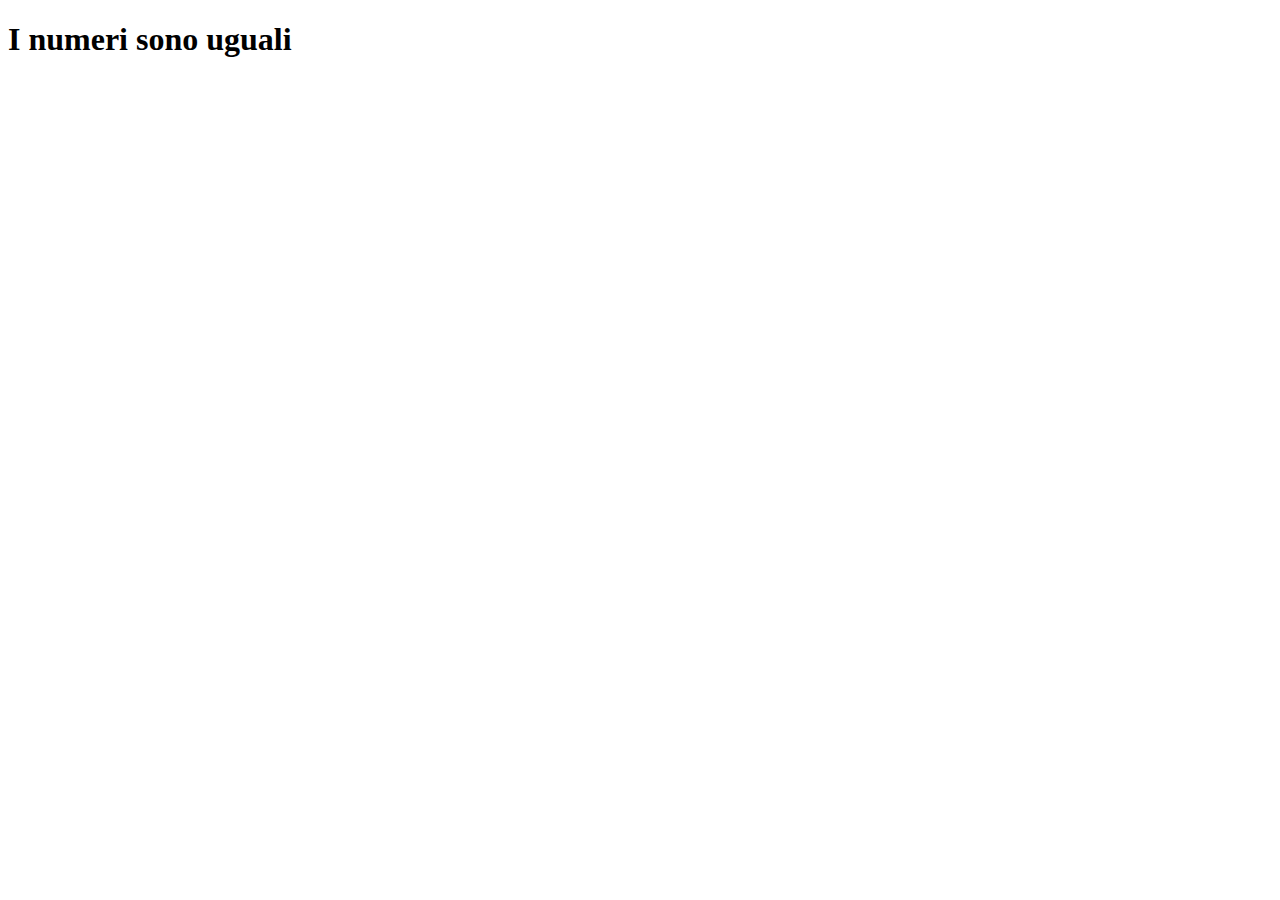
<file: jsnack-1/index.html>
<!DOCTYPE html>
<html lang="en" dir="ltr">
  <head>
    <meta charset="utf-8">
    <title>JSnack 1</title>
  </head>
  <body>
    <h1 id="number"></h1>
    <script src="script.js" type="text/javascript">
    </script>
  </body>
</html>
</file>
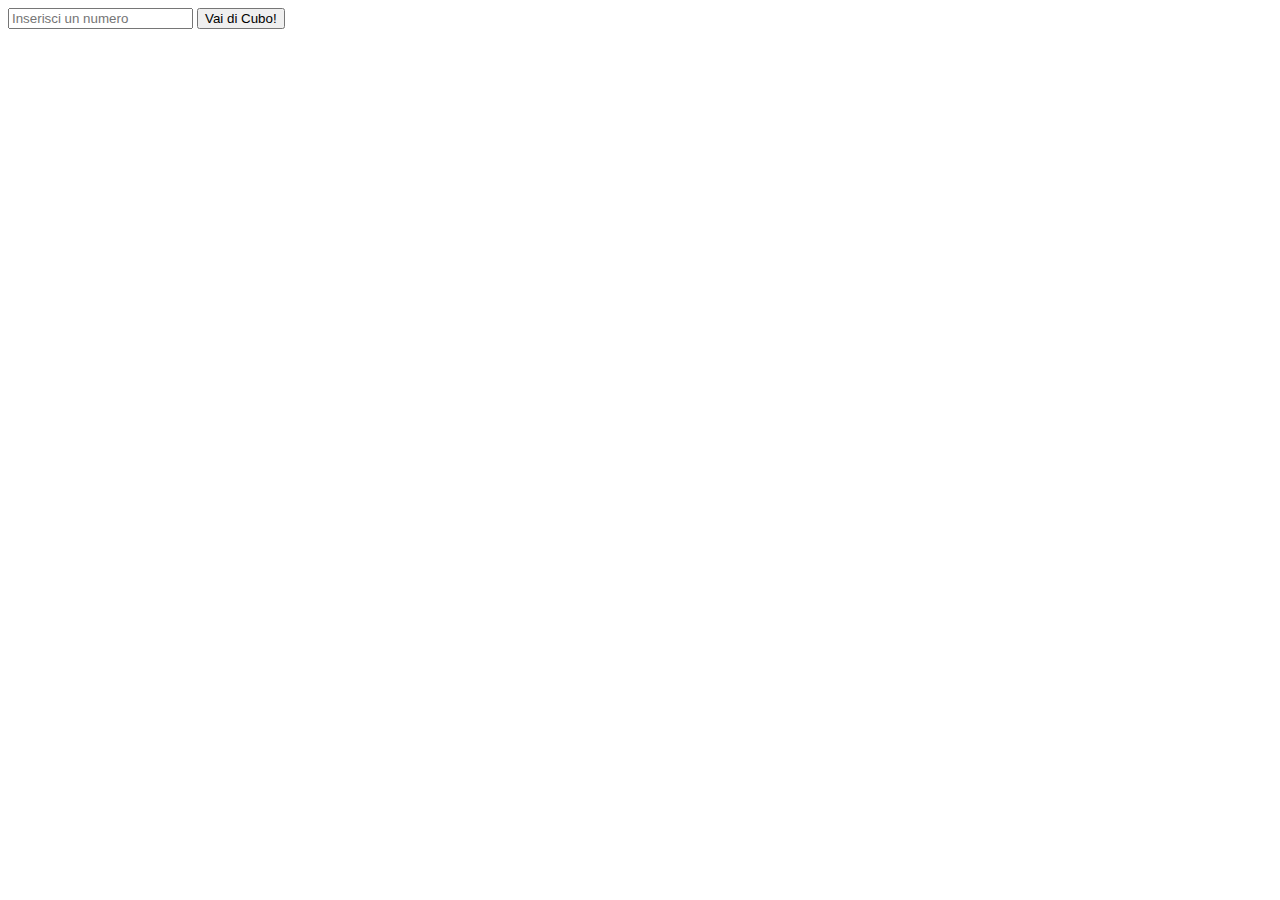
<file: jsnack-12/index.html>
<!DOCTYPE html>
<html lang="en" dir="ltr">
  <head>
    <meta charset="utf-8">
    <title>Cubi di Numeri</title>
  </head>
  <body>
    <input id="howMany" type="number" name="" value="" placeholder="Inserisci un numero">
    <button id="btn" type="button" name="button">Vai di Cubo!</button>
    <ul id="lista">

    </ul>
    <script type="text/javascript" src="script.js">
    </script>
  </body>
</html>
</file>
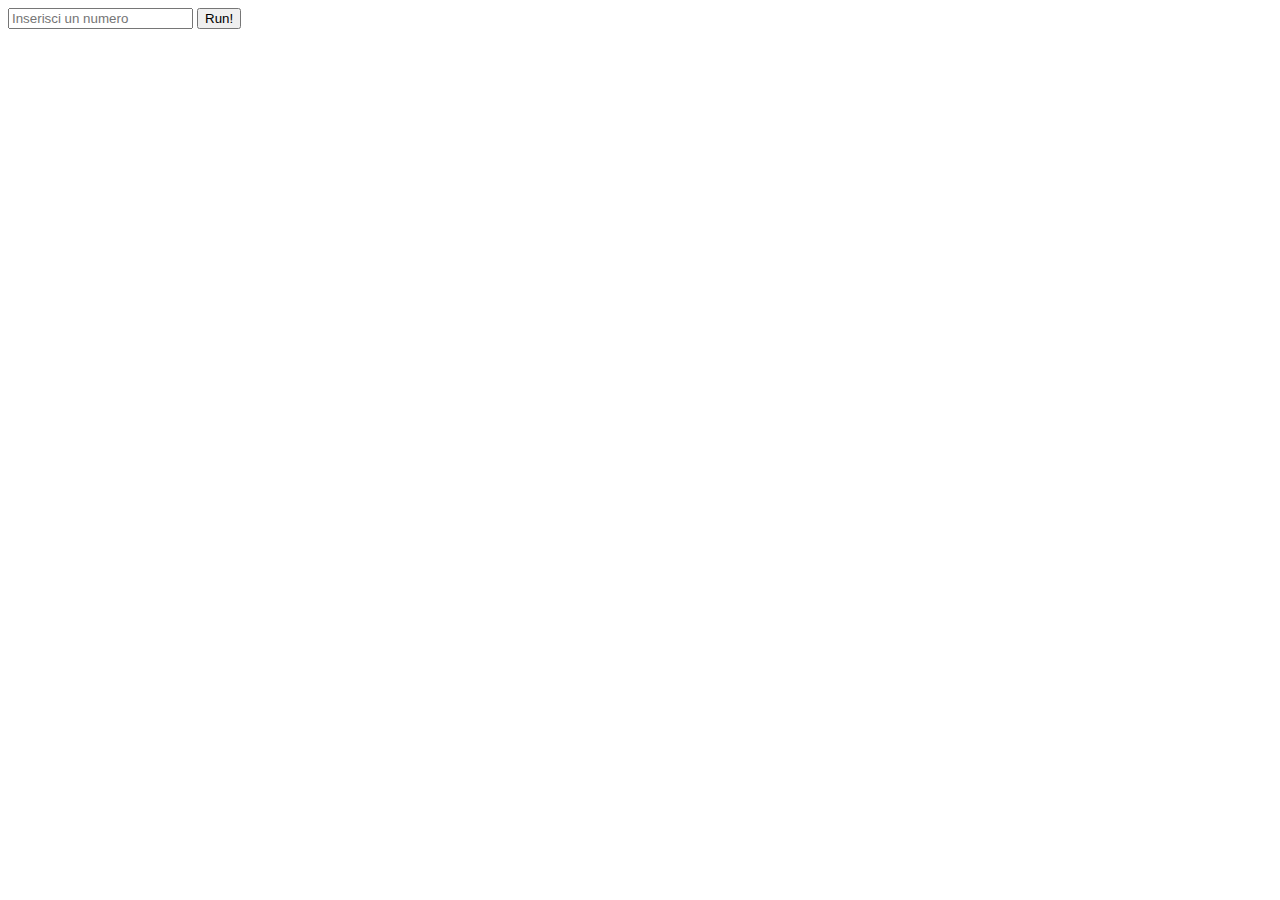
<file: jsnack-14/index.html>
<!DOCTYPE html>
<html lang="en" dir="ltr">
  <head>
    <meta charset="utf-8">
    <title></title>
  </head>
  <body>
    <input id="num4" type="number" name="" value="" placeholder="Inserisci un numero">
    <button id="btn" type="button" name="button">Run!</button>
    <ul id="lista">

    </ul>
    <script type="text/javascript" src="script.js">

    </script>
  </body>
</html>
</file>
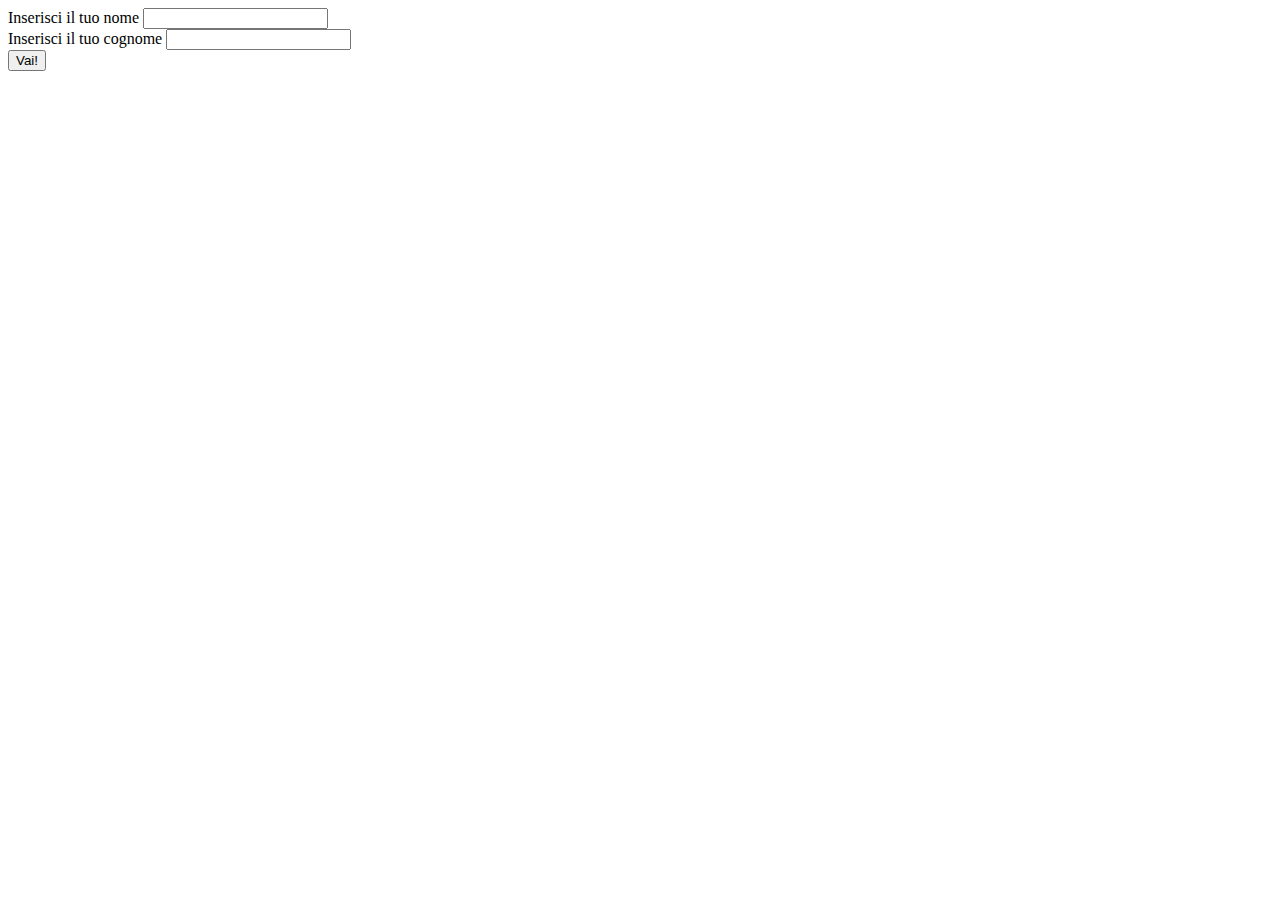
<file: jsnack-2/index.html>
<!DOCTYPE html>
<html lang="en" dir="ltr">
  <head>
    <meta charset="utf-8">
    <title>JSnack 2</title>
  </head>
  <body>
    <div class="form">
      <div>
        <label for="name">Inserisci il tuo nome</label>
        <input id="name" type="text" name="name" value="">
      </div>
      <div>
        <label for="surname">Inserisci il tuo cognome</label>
        <input id="surname" type="text" name="surname" value="">
      </div>
      <button id="send" type="button" name="send">Vai!</button>
    </div>
    <script src="script.js" type="text/javascript">
    </script>
  </body>
</html>
</file>
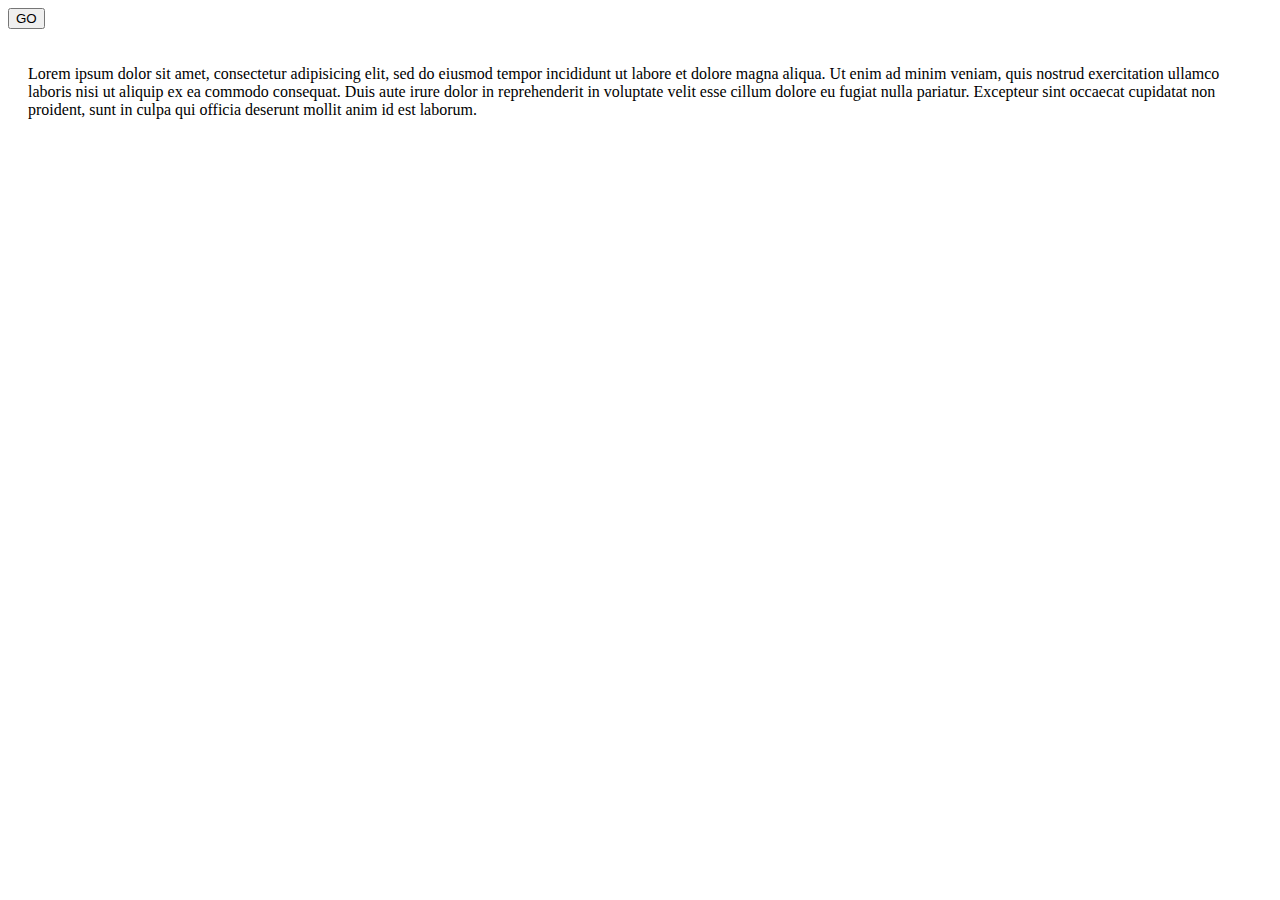
<file: jsnack-3/index.html>
<!DOCTYPE html>
<html lang="en" dir="ltr">
  <head>
    <meta charset="utf-8">
    <title>Jsnack 3</title>
    <link rel="stylesheet" href="style.css">
  </head>
  <body>
    <button id="goNumber" type="button" name="goNumber">GO</button>
    <p id="colore">Lorem ipsum dolor sit amet, consectetur adipisicing elit, sed do eiusmod tempor incididunt ut labore et dolore magna aliqua. Ut enim ad minim veniam, quis nostrud exercitation ullamco laboris nisi ut aliquip ex ea commodo consequat. Duis aute irure dolor in reprehenderit in voluptate velit esse cillum dolore eu fugiat nulla pariatur. Excepteur sint occaecat cupidatat non proident, sunt in culpa qui officia deserunt mollit anim id est laborum.</p>
    <script src="script.js"type="text/javascript">
    </script>
  </body>
</html>
</file>
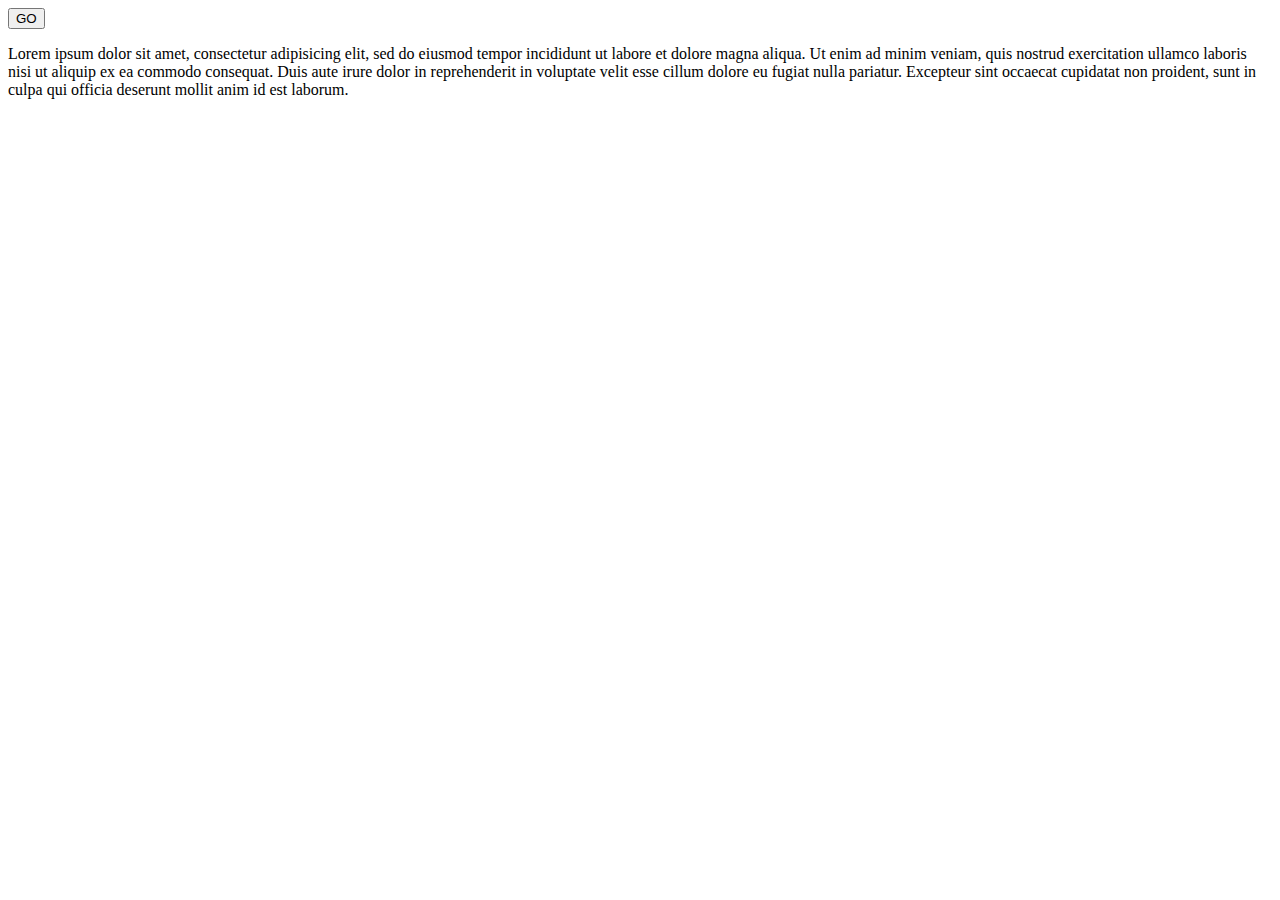
<file: jsnack-4/index.html>
<!DOCTYPE html>
<html lang="en" dir="ltr">
  <head>
    <meta charset="utf-8">
    <title>Jsnack 4</title>
    <link rel="stylesheet" href="style.css">
  </head>
  <body>
    <button id="goNumber" type="button" name="goNumber">GO</button>
    <p id="numero" class="pari dispari none">Lorem ipsum dolor sit amet, consectetur adipisicing elit, sed do eiusmod tempor incididunt ut labore et dolore magna aliqua. Ut enim ad minim veniam, quis nostrud exercitation ullamco laboris nisi ut aliquip ex ea commodo consequat. Duis aute irure dolor in reprehenderit in voluptate velit esse cillum dolore eu fugiat nulla pariatur. Excepteur sint occaecat cupidatat non proident, sunt in culpa qui officia deserunt mollit anim id est laborum.</p>
    <script src="script.js" type="text/javascript">
    </script>
  </body>
</html>
</file>
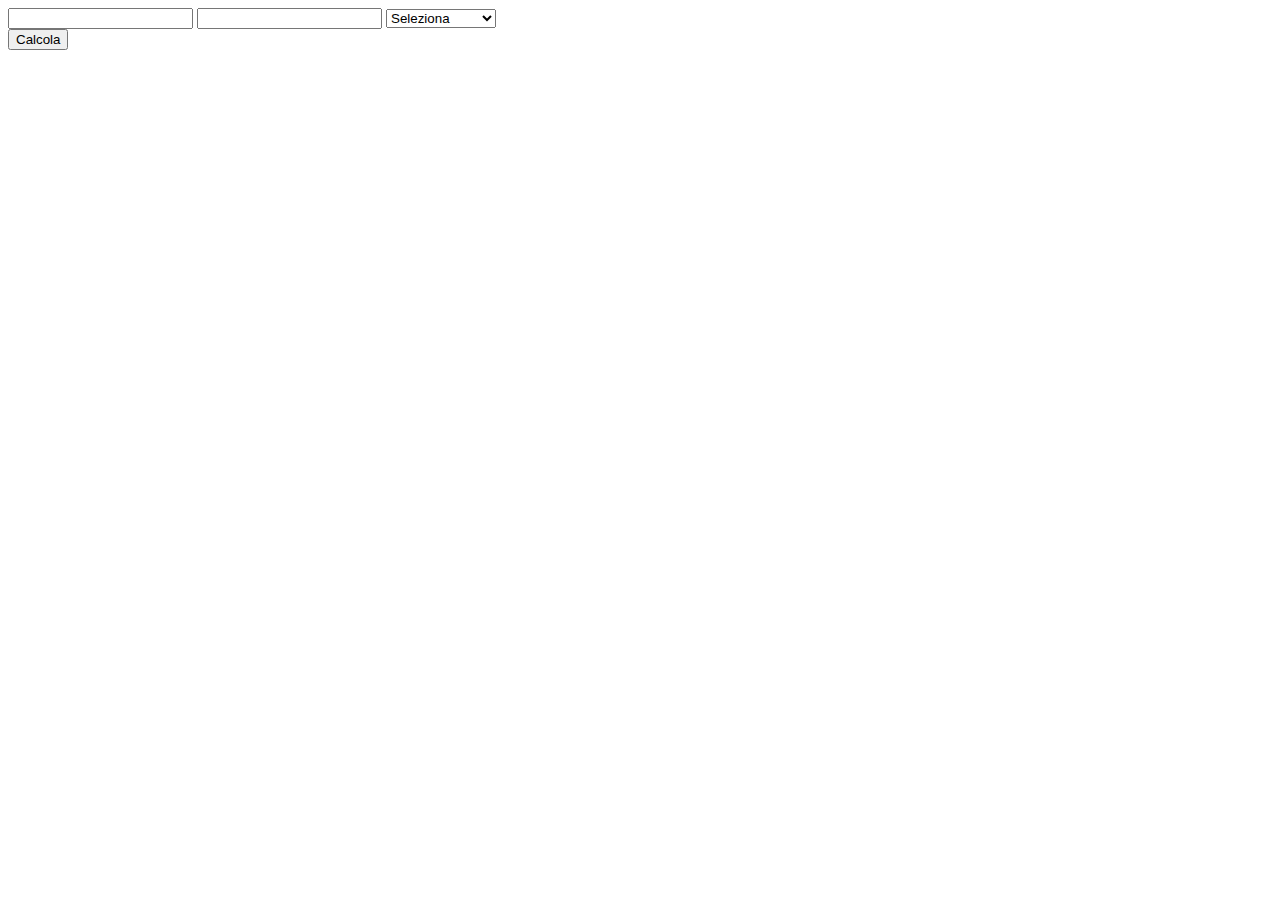
<file: jsnack-5/index.html>
<!DOCTYPE html>
<html lang="en" dir="ltr">
  <head>
    <meta charset="utf-8">
    <title>Jsnack 5</title>
  </head>
  <body>
    <div>
      <input id="num1" type="number" name="number1" value="">
      <input id="num2" type="number" name="number2" value="">
      <select id="opera" name="operazioni">
        <option value="">Seleziona</option>
        <option value="somma">Somma</option>
        <option value="sottrazione">Sottrazione</option>
        <option value="moltiplicazione">Moltiplicazione</option>
        <option value="divisione">Divisione</option>
      </select>
    </div>
    <button id="calc" type="button" name="calc">Calcola</button>
    <p id="result"> </p>
    <script src="script.js" type="text/javascript">

    </script>
  </body>
</html>
</file>
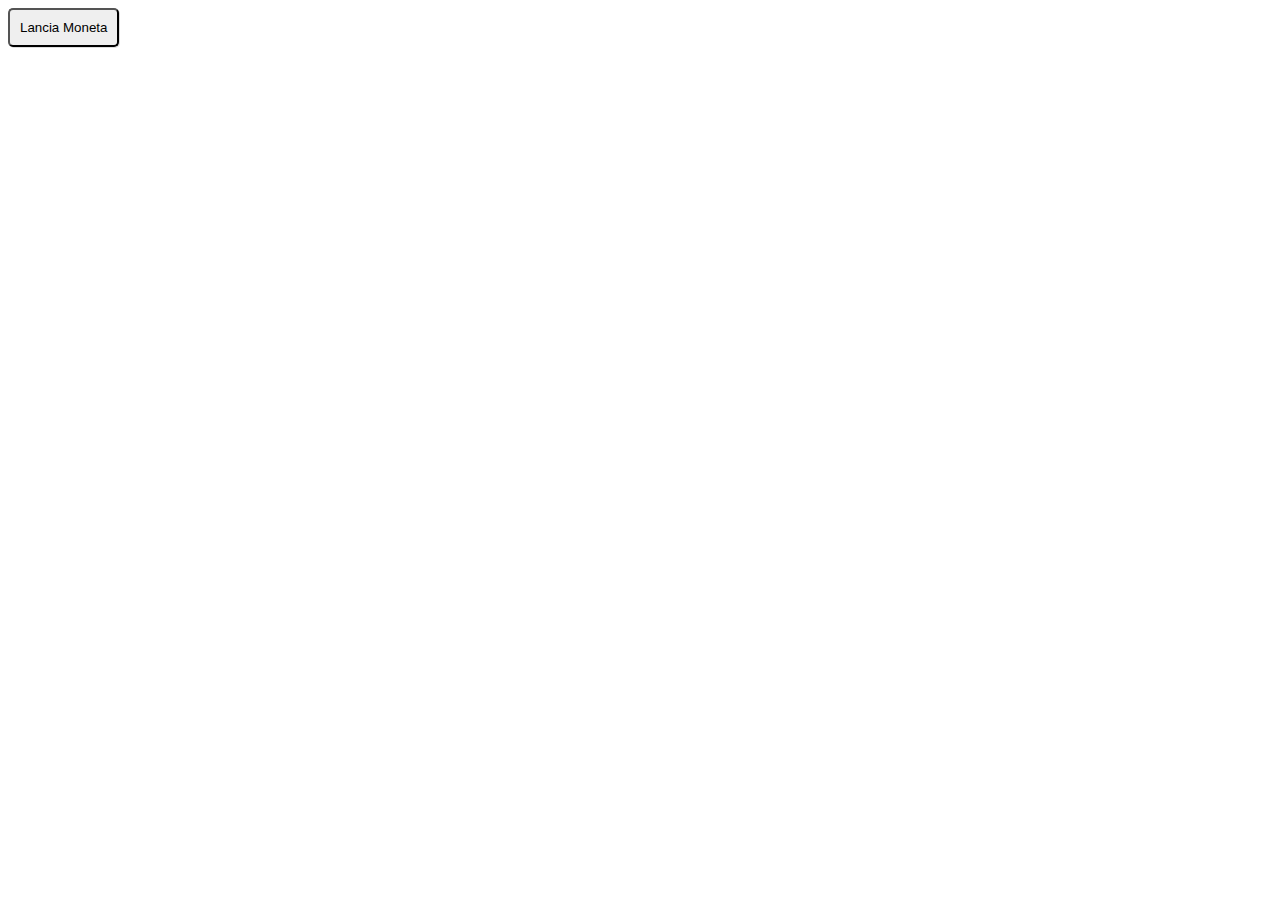
<file: jsnack-6/index.html>
<!DOCTYPE html>
<html lang="en" dir="ltr">
  <head>
    <meta charset="utf-8">
    <title>Jsnack 6</title>
    <link rel="stylesheet" href="style.css">
  </head>
  <body>
    <button id="lanciaMoneta" type="button" name="button">Lancia Moneta</button>
    <div>
      <img id="testa" class="none" src="testa.png" alt="testa">
      <img id="croce" class="none" src="croce.png" alt="croce">
    </div>
    <script src="script.js" type="text/javascript">
    </script>
  </body>
</html>
</file>
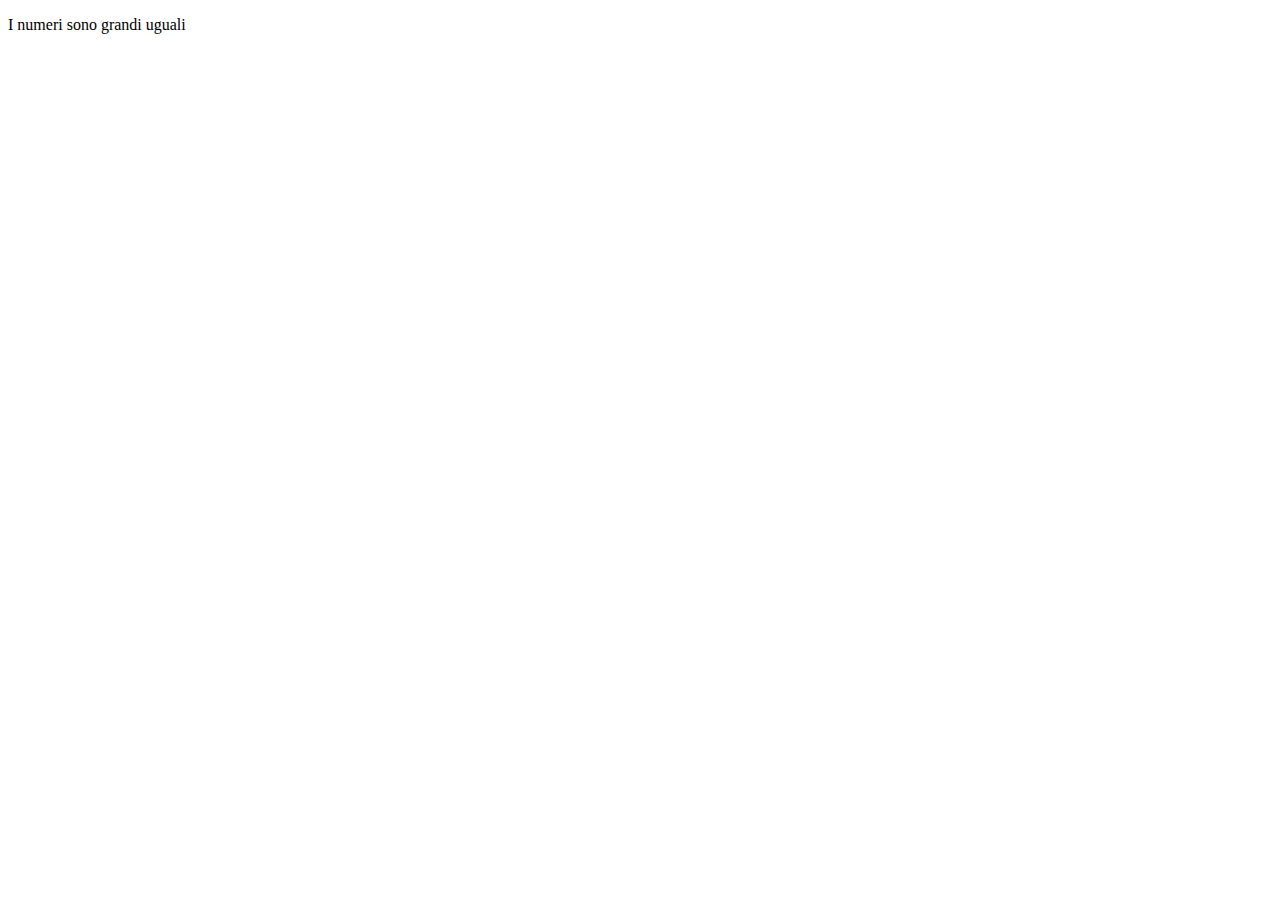
<file: jsnack-7/index.html>
<!DOCTYPE html>
<html lang="en" dir="ltr">
  <head>
    <meta charset="utf-8">
    <title>Numero Più Grande</title>
  </head>
  <body>
    <p id="result"></p>
    <script type="text/javascript" src="script.js">
    </script>
  </body>
</html>
</file>
<file: jsnack-3/style.css>
/* JSNACK3 */
p {
  padding: 20px;
}
.blue {
  background-color: blue;
  color: #fff;
}
.green {
  background-color: lightgreen;
}
.red {
  background-color: red;
  color: #fff;
}
</file>
<file: jsnack-4/style.css>
/* JSNACK4 */
.pari {
  background-color: coral;
  color: #fff;
}
.dispari {
  background-color: lightgreen;
  color: #fff;
}
.none {
  background-color: #fff;
  color: #000;
}
</file>
<file: jsnack-6/style.css>
/* JSNACK6 */
#lanciaMoneta {
  padding: 10px;
  border-radius: 5px;
  box-shadow: 1px 1px #ddd;
}

img {
  width: 25%;
  height: auto;
  display: block;
  margin: 0 auto;
}

.none {
  display: none;
}

.show {
  display: block;
}
</file>
